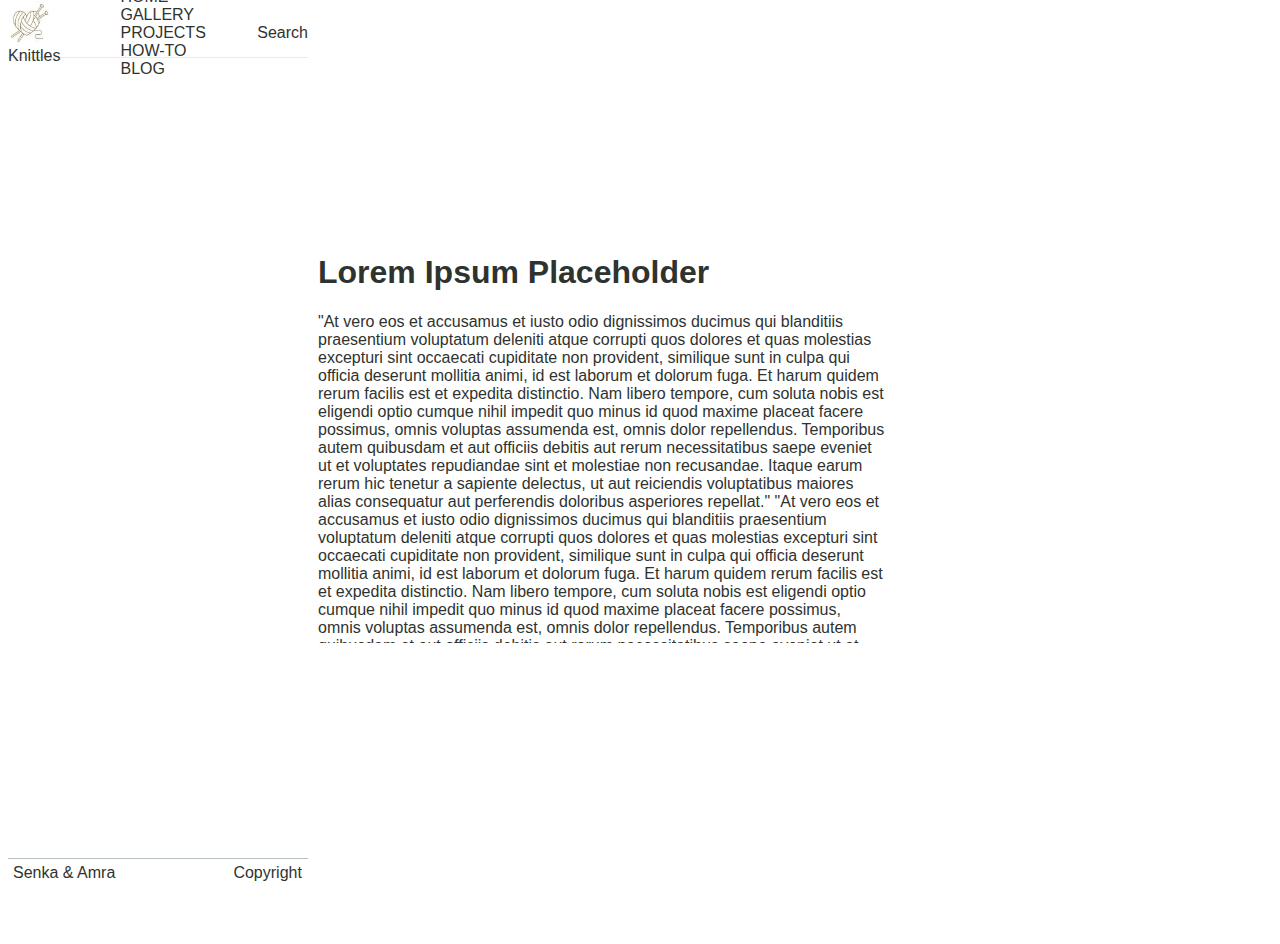
<file: knittles_v2/index.html>
<!DOCTYPE HTML>
<html>
	<head>
		<meta http-equiv="Content-Type" content="text/html; charset=UTF-8">
		<meta name="viewport" content="width=device-width, initial-scale=1">
		<title>Knittles</title>
        <link rel="stylesheet" type="text/css" media="screen" href="css/main.css">
		<link rel="icon" href="images/logo.jpg">
	</head>
	<body>
		<div class="header-grid">
			<header>
					<div id="logo">
						<img src="images/logo.jpg" alt="Knittles" height="42" width="42"> 
						<span id="logo-text"> Knittles </span>
					</div>
					<nav>
						<ul>
							<li>
								<a href="#" title="Home">Home</a>
							</li>
							<li>
								<a href="#" title="Gallery">Gallery</a>
							</li>
							<li>
								<a href="#" title="Projects">Projects</a>
							</li>
							<li>
								<a href="#" title="How-to">How-to</a>
							</li>
							<li>
								<a href="#" title="Blog">Blog</a>
							</li>
						</ul>
					</nav>
					<div id="search">
						<link rel="icon" href="icon_path" type="image/icon type">
						<span> Search </span>
					</div>
			</header>
		</div>
		<section class="hero">
			<div class="content">
			<h1> Lorem Ipsum Placeholder </h1>
			<p>
				"At vero eos et accusamus et iusto odio dignissimos ducimus qui blanditiis
				praesentium voluptatum deleniti atque corrupti quos dolores et quas molestias
				excepturi sint occaecati cupiditate non provident, similique sunt in culpa qui
				officia deserunt mollitia animi, id est laborum et dolorum fuga. Et harum quidem 
				rerum facilis est et expedita distinctio. Nam libero tempore, cum soluta nobis est
				eligendi optio cumque nihil impedit quo minus id quod maxime placeat facere possimus, 
				omnis voluptas assumenda est, omnis dolor repellendus. Temporibus autem quibusdam et 
				aut officiis debitis aut rerum necessitatibus saepe eveniet ut et voluptates repudiandae 
				sint et molestiae non recusandae. Itaque earum rerum hic tenetur a sapiente delectus, ut 
				aut reiciendis voluptatibus maiores alias consequatur aut perferendis doloribus asperiores repellat."
								
				"At vero eos et accusamus et iusto odio dignissimos ducimus qui blanditiis
				praesentium voluptatum deleniti atque corrupti quos dolores et quas molestias
				excepturi sint occaecati cupiditate non provident, similique sunt in culpa qui
				officia deserunt mollitia animi, id est laborum et dolorum fuga. Et harum quidem 
				rerum facilis est et expedita distinctio. Nam libero tempore, cum soluta nobis est
				eligendi optio cumque nihil impedit quo minus id quod maxime placeat facere possimus, 
				omnis voluptas assumenda est, omnis dolor repellendus. Temporibus autem quibusdam et 
				aut officiis debitis aut rerum necessitatibus saepe eveniet ut et voluptates repudiandae 
				sint et molestiae non recusandae. Itaque earum rerum hic tenetur a sapiente delectus, ut 
				aut reiciendis voluptatibus maiores alias consequatur aut perferendis doloribus asperiores repellat."
				
				"At vero eos et accusamus et iusto odio dignissimos ducimus qui blanditiis
				praesentium voluptatum deleniti atque corrupti quos dolores et quas molestias
				excepturi sint occaecati cupiditate non provident, similique sunt in culpa qui
				officia deserunt mollitia animi, id est laborum et dolorum fuga. Et harum quidem 
				rerum facilis est et expedita distinctio. Nam libero tempore, cum soluta nobis est
				eligendi optio cumque nihil impedit quo minus id quod maxime placeat facere possimus, 
				omnis voluptas assumenda est, omnis dolor repellendus. Temporibus autem quibusdam et 
				aut officiis debitis aut rerum necessitatibus saepe eveniet ut et voluptates repudiandae 
				sint et molestiae non recusandae. Itaque earum rerum hic tenetur a sapiente delectus, ut 
				aut reiciendis voluptatibus maiores alias consequatur aut perferendis doloribus asperiores repellat."
								
				"At vero eos et accusamus et iusto odio dignissimos ducimus qui blanditiis
				praesentium voluptatum deleniti atque corrupti quos dolores et quas molestias
				excepturi sint occaecati cupiditate non provident, similique sunt in culpa qui
				officia deserunt mollitia animi, id est laborum et dolorum fuga. Et harum quidem 
				rerum facilis est et expedita distinctio. Nam libero tempore, cum soluta nobis est
				eligendi optio cumque nihil impedit quo minus id quod maxime placeat facere possimus, 
				omnis voluptas assumenda est, omnis dolor repellendus. Temporibus autem quibusdam et 
				aut officiis debitis aut rerum necessitatibus saepe eveniet ut et voluptates repudiandae 
				sint et molestiae non recusandae. Itaque earum rerum hic tenetur a sapiente delectus, ut 
				aut reiciendis voluptatibus maiores alias consequatur aut perferendis doloribus asperiores repellat."
			</p>
			</div>
		</section>
		<footer>
			<span> Senka & Amra </span>
			<span>Copyright</span>
		</footer>
	</body>
</html>
</file>
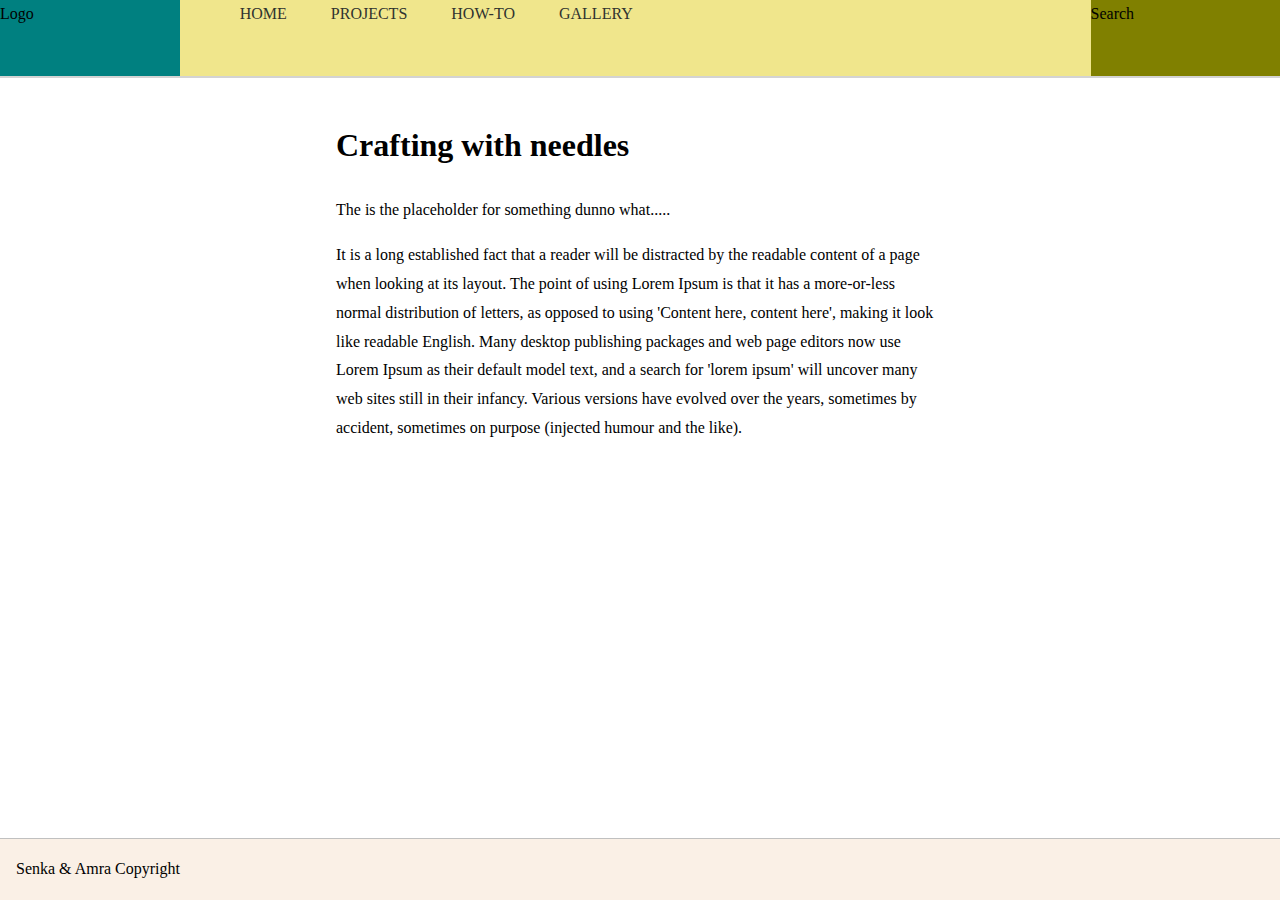
<file: knittles_v3/index.html>
<!DOCTYPE HTML>
<html>
	<head>
		<meta http-equiv="Content-Type" content="text/html; charset=UTF-8">
		<meta name="viewport" content="width=device-width, initial-scale=1">
		<title> Knittles </title>
        <link rel="stylesheet" type="text/css" media="screen" href="main.css">
		<link rel="icon" href="images/logo.jpg">
	</head>
	<body>
		<div class="wrapper">
			<header>
				<div class="header-item">
					<div id="logo">
						<span>Logo</span>
					</div>
					<nav>
						<ul>
							<li>
								<a href="#" title="Home">Home</a>
							</li>
							<li>
								<a href="#" title="Projects">Projects</a>
							</li>
							<li>
								<a href="#" title="How-to">How-to</a>
							</li>
							<li>
								<a href="#" title="Gallery">Gallery</a>
							</li>
						</ul>
					</nav>
					<div id="search">
						<span>Search</span>
					</div>
				</div>
			</header>
			<section class="page">
			
				<h1> Crafting with needles</h1>
					<p> The is the placeholder for something dunno what..... </p>
					<p>It is a long established fact that a reader will be distracted by the readable 
					content of a page when looking at its layout. The point of using Lorem Ipsum is that
					it has a more-or-less normal distribution of letters, as opposed to using 'Content here,
					content here', making it look like readable English. Many desktop publishing packages
					and web page editors now use Lorem Ipsum as their default model text, and a search for 
					'lorem ipsum' will uncover many web sites still in their infancy. Various versions have
					evolved over the years, sometimes by accident, sometimes on purpose (injected humour and the like).
					</p>
						
			</section>
			<footer> 
				<span> Senka & Amra </span>
				<span>Copyright</span>
			</footer>
		</div>
	</body>
</html>
</file>
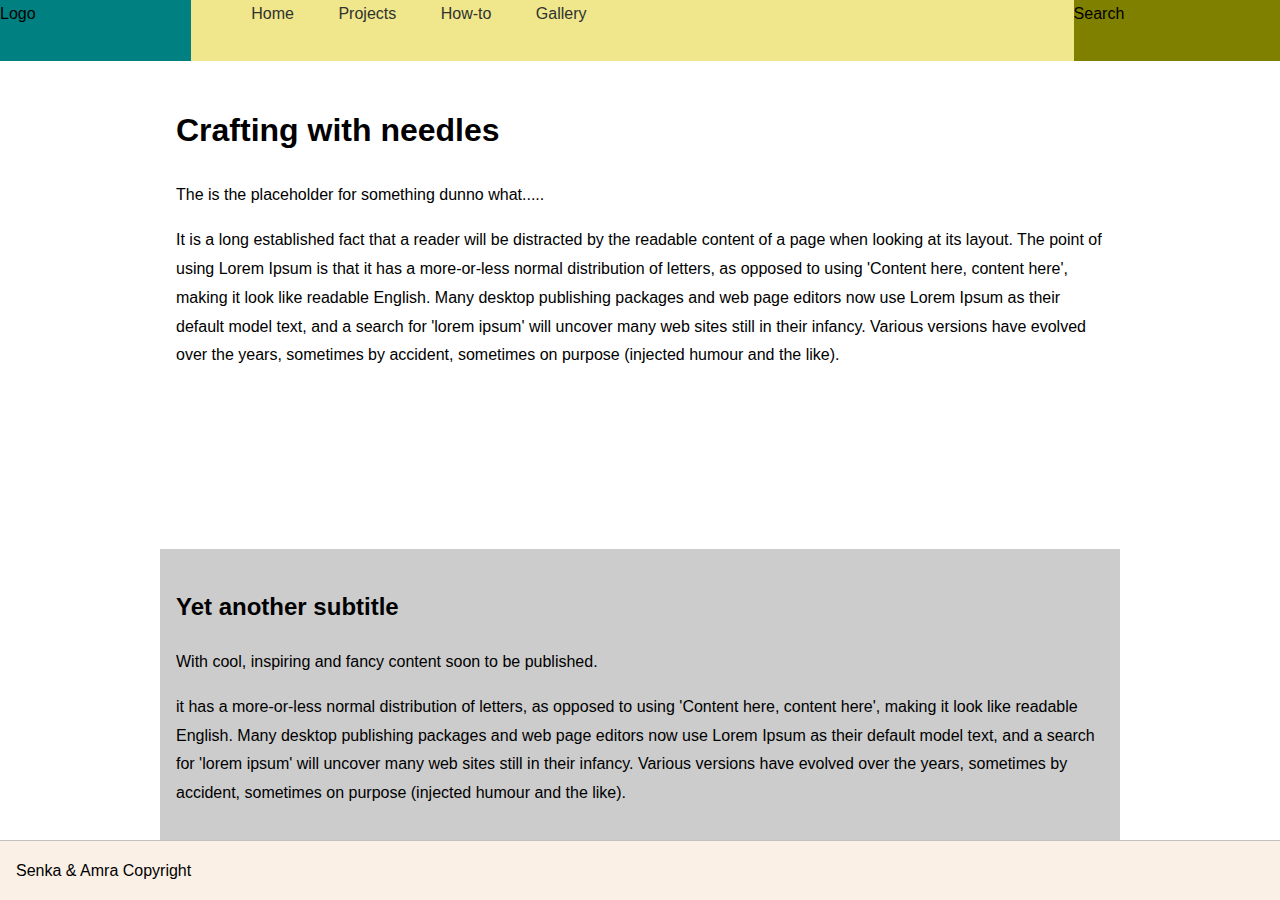
<file: knittles_v4/index.html>
<!DOCTYPE HTML>
<html>
	<head>
		<meta http-equiv="Content-Type" content="text/html; charset=UTF-8">
		<meta name="viewport" content="width=device-width, initial-scale=1">
		<title> Knittles </title>
        <link rel="stylesheet" type="text/css" media="screen" href="main.css">
		<link rel="icon" href="images/logo.jpg">
	</head>
	<body>
		<div class="wrapper">
			<header>
				<div id="headercontent">
					<div id="logo">
						<span>Logo</span>
					</div>
					<nav>
							<ul>
								<li>
									<a href="#" title="Home">Home</a>
								</li>
								<li>
									<a href="#" title="Projects">Projects</a>
								</li>
								<li>
									<a href="#" title="How-to">How-to</a>
								</li>
								<li>
									<a href="#" title="Gallery">Gallery</a>
								</li>
							</ul>
					</nav>
					<div id="search">
						<span>Search</span>
					</div>
				</div>
			</header>
			<section class="mainpage">
				<h1> Crafting with needles</h1>
					<p> The is the placeholder for something dunno what..... </p>
					<p>It is a long established fact that a reader will be distracted by the readable 
					content of a page when looking at its layout. The point of using Lorem Ipsum is that
					it has a more-or-less normal distribution of letters, as opposed to using 'Content here,
					content here', making it look like readable English. Many desktop publishing packages
					and web page editors now use Lorem Ipsum as their default model text, and a search for 
					'lorem ipsum' will uncover many web sites still in their infancy. Various versions have
					evolved over the years, sometimes by accident, sometimes on purpose (injected humour and the like).
					</p>
			</section>
			<section class="morecontent">
				<h2> Yet another subtitle </h2>
					<p>With cool, inspiring and fancy content soon to be published. </p>
					<p>it has a more-or-less normal distribution of letters, as opposed to using 'Content here,
						content here', making it look like readable English. Many desktop publishing packages
						and web page editors now use Lorem Ipsum as their default model text, and a search for 
						'lorem ipsum' will uncover many web sites still in their infancy. Various versions have
						evolved over the years, sometimes by accident, sometimes on purpose (injected humour and the like).
					</p>
			</section>
			<footer> 
				<span> Senka & Amra </span>
				<span>Copyright</span>
			</footer>
		</div>
	</body>
</html>
</file>
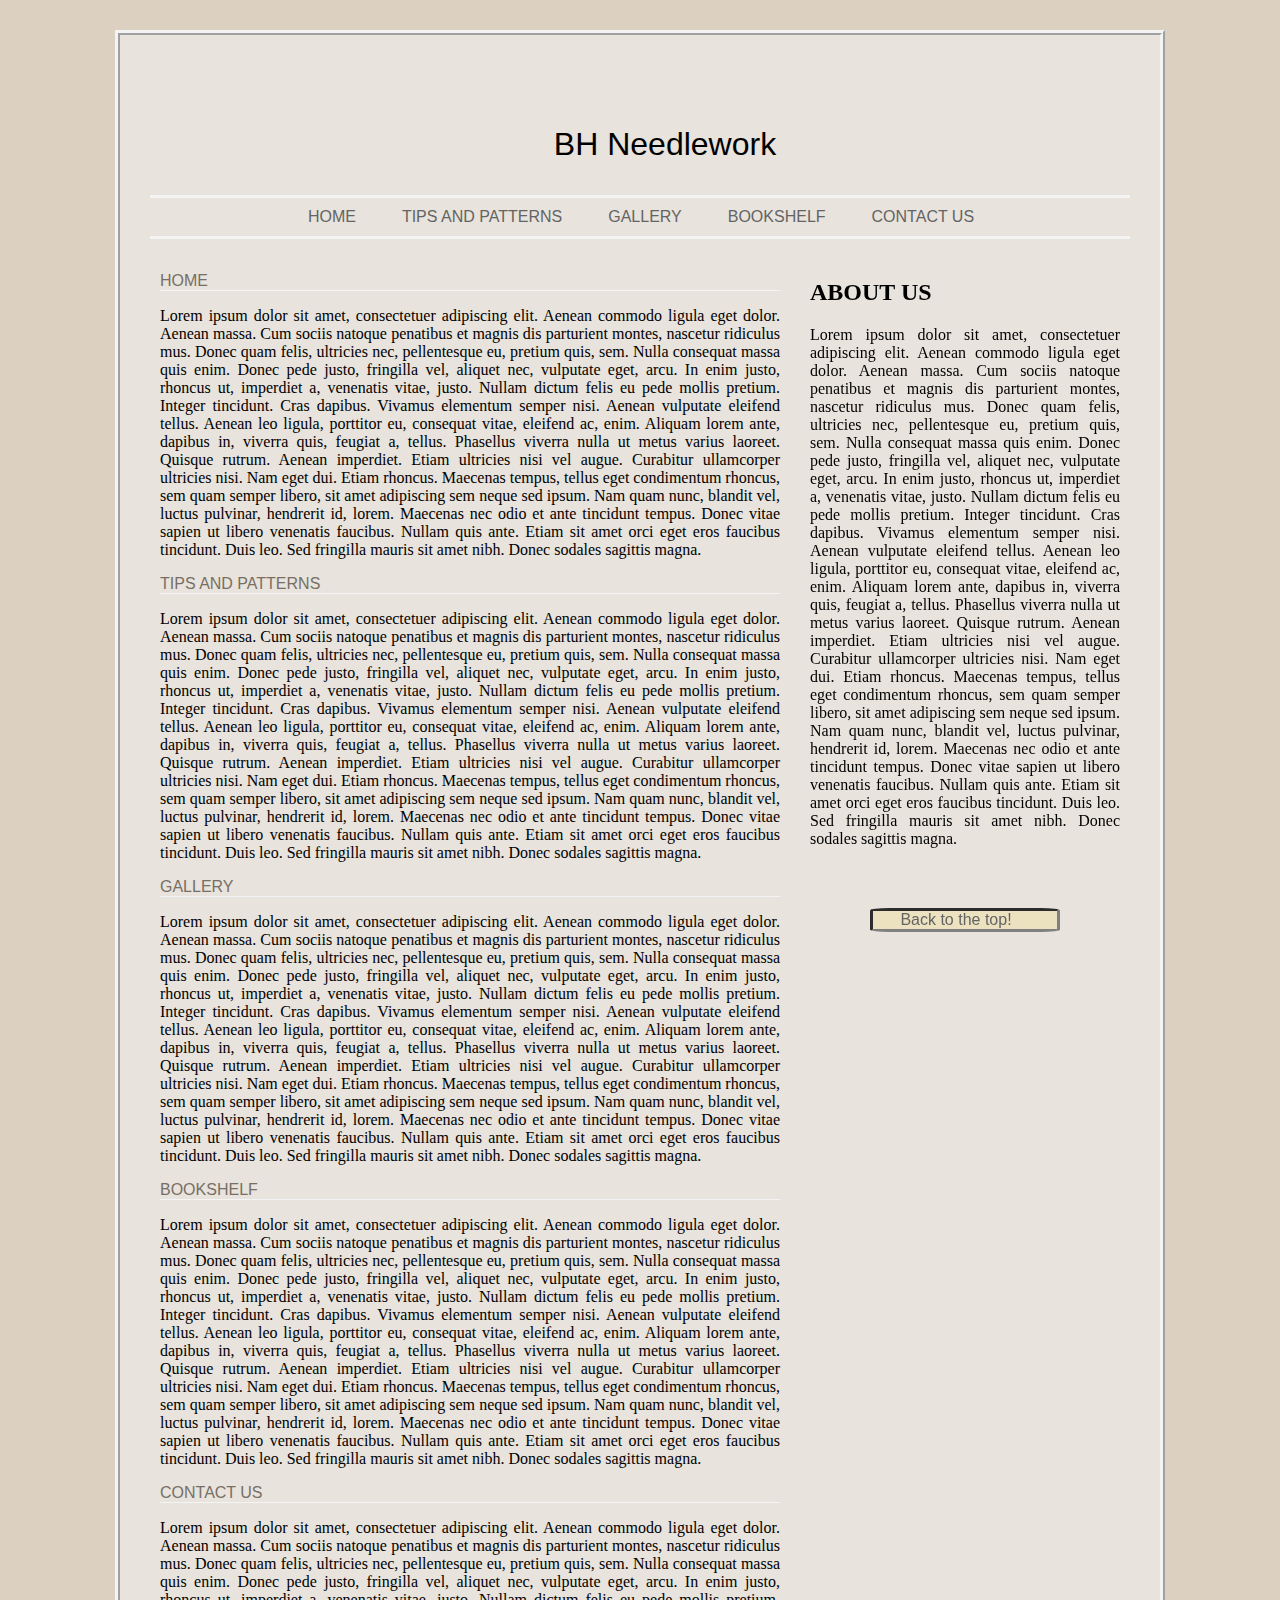
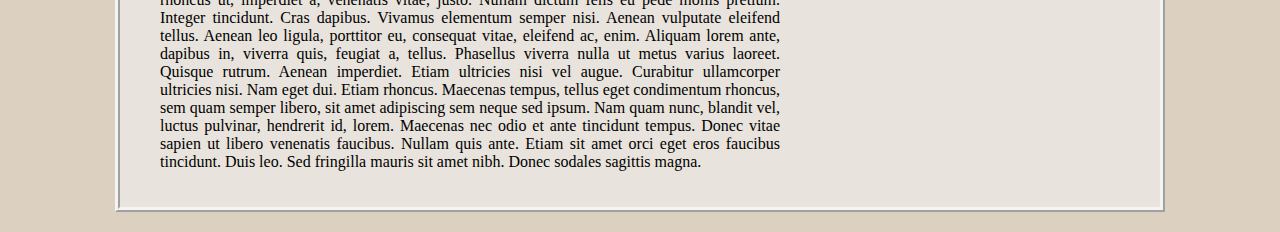
<file: index_v2.html>
<!DOCTYPE html>
<!---- -->
<!-- overflow je bitan da djeca ne bi ispadala iz roditelja, tj .sadrzaj, .lijevo, .desno divs is .wrapper diva -->
<!-- HTML stil komentara smeta unutar style tagova -->
<html>
<head>
<meta charset="utf-8">
<title>BH Needlework</title>
<style>
body{
	background-color: rgb(220,208, 192);
	margin: 30px 0 20px 0;
	padding: 0;
}

.wrapper{
	width: 1000px;
	margin: 0px auto;
	padding: 20px;
	text-align: justify;
	border-color: rgb(244,244,244);
	border-style: ridge;
	border-width: 5px;
	background-color: rgb(232, 227, 220);
	overflow: hidden; 
}

h1{
	font-family: "Comic Sans MS", cursive, sans-serif;
	font-style: normal;
	font-size: 2em;
	font-weight: normal;
	<!-- color: rgb(119, 111, 101);  ---> 
	color: rgb(65, 65, 65);
}

.zaglavlje{
	padding: 50px 0px 10px 50px;
	text-align: center;
}

.menu{
	border-bottom: 3px solid rgb(244,244,244); 
	border-top: 3px solid rgb(244,244,244);
	margin-left: 10px;
	margin-right: 10px;
	padding: 10px 20px 10px 20px;
}

.menu ul {
	margin: 0px;
	padding: 0 0 0 20px;
	list-style: none;
	text-align: center;
}

.menu li {
	display: inline;
}

.menu a{
	text-decoration: none;
	color: rgb(100,100,100);
	font-family: "Comic Sans MS", cursive, sans-serif;
	font-style: normal;
	font-size: 1em;
	padding: 14px 30px 10px 12px; 
	
}

.sadrzaj{
	width: 1000px;
	margin: 0px auto;
	padding-top: 20px;
	overflow: hidden;
}

.lijevo{
	padding: 0px 10px 0px 20px;
	float: left;
	width: 620px;
}

.lijevo h2{
	font-family: "Comic Sans MS", cursive, sans-serif;
	font-style: normal;
	font-size: 1em;
	font-weight: normal;
	color: rgb(119, 111, 101);
	border-bottom: 1px solid rgb(244,244,244); 
}
 
.desno{
	padding: 0px 20px 0px 10px;
	float: right;
	width: 310px;
	overflow: hidden;
}

.fixed{
	position: fixed;
	width: 310px;
}
.dugme{
	border: 3px inset grey;
	border-radius: 10%;
	background-color: rgb(237, 226, 192);
	text-align: center;
	margin: 60px;
	margin-bottom: 60px;
}
.dugme:hover{
	border: 3px onset rgb(192, 178, 131);
	border-radius: 10%;
	background-color: lightgrey;
	text-align: center;
	margin: 60px;
	margin-bottom: 60px;
}

.dugme:active{
	border: 3px onset rgb(192, 178, 131);
	border-radius: 10%;
	background-color: rgb(237, 226, 192);
	text-align: center;
	margin: 60px;
	margin-bottom: 60px;
}

.dugme a{
	text-decoration: none;
	color: rgb(100,100,100);
	font-family: "Comic Sans MS", cursive, sans-serif;
	font-style: normal;
	font-size: 1em;
	padding: 14px 30px 10px 12px; 
}


</style>
</head>
<body>
	<div class="wrapper">
		<div class="zaglavlje">
			<h1 id="pocetak">BH Needlework </h1>
		</div>
		<div class="menu">
			<ul>
				<li><a href="#home">HOME</a></li>
				<li><a href="#tipsnpatt">TIPS AND PATTERNS</a></li>
				<li><a href="#gallery">GALLERY</a></li>
				<li><a href="#bookshelf">BOOKSHELF</a></li>
				<li><a href="#contactus">CONTACT US</a></li>
			</ul>
		</div>
		<div class="sadrzaj">
			<div class="lijevo">
				<h2 id="home">HOME</h2>
				<p>Lorem ipsum dolor sit amet, consectetuer adipiscing elit. Aenean commodo ligula eget dolor. Aenean massa. Cum sociis natoque penatibus et magnis dis parturient montes, nascetur ridiculus mus. Donec quam felis, ultricies nec, pellentesque eu, pretium quis, sem. Nulla consequat massa quis enim. Donec pede justo, fringilla vel, aliquet nec, vulputate eget, arcu. In enim justo, rhoncus ut, imperdiet a, venenatis vitae, justo. Nullam dictum felis eu pede mollis pretium. Integer tincidunt. Cras dapibus. Vivamus elementum semper nisi. Aenean vulputate eleifend tellus. Aenean leo ligula, porttitor eu, consequat vitae, eleifend ac, enim. Aliquam lorem ante, dapibus in, viverra quis, feugiat a, tellus. Phasellus viverra nulla ut metus varius laoreet. Quisque rutrum. Aenean imperdiet. Etiam ultricies nisi vel augue. Curabitur ullamcorper ultricies nisi. Nam eget dui. Etiam rhoncus. Maecenas tempus, tellus eget condimentum rhoncus, sem quam semper libero, sit amet adipiscing sem neque sed ipsum. Nam quam nunc, blandit vel, luctus pulvinar, hendrerit id, lorem. Maecenas nec odio et ante tincidunt tempus. Donec vitae sapien ut libero venenatis faucibus. Nullam quis ante. Etiam sit amet orci eget eros faucibus tincidunt. Duis leo. Sed fringilla mauris sit amet nibh. Donec sodales sagittis magna. </p>
				<h2 id="tipsnpatt">TIPS AND PATTERNS</h2>
				<p>Lorem ipsum dolor sit amet, consectetuer adipiscing elit. Aenean commodo ligula eget dolor. Aenean massa. Cum sociis natoque penatibus et magnis dis parturient montes, nascetur ridiculus mus. Donec quam felis, ultricies nec, pellentesque eu, pretium quis, sem. Nulla consequat massa quis enim. Donec pede justo, fringilla vel, aliquet nec, vulputate eget, arcu. In enim justo, rhoncus ut, imperdiet a, venenatis vitae, justo. Nullam dictum felis eu pede mollis pretium. Integer tincidunt. Cras dapibus. Vivamus elementum semper nisi. Aenean vulputate eleifend tellus. Aenean leo ligula, porttitor eu, consequat vitae, eleifend ac, enim. Aliquam lorem ante, dapibus in, viverra quis, feugiat a, tellus. Phasellus viverra nulla ut metus varius laoreet. Quisque rutrum. Aenean imperdiet. Etiam ultricies nisi vel augue. Curabitur ullamcorper ultricies nisi. Nam eget dui. Etiam rhoncus. Maecenas tempus, tellus eget condimentum rhoncus, sem quam semper libero, sit amet adipiscing sem neque sed ipsum. Nam quam nunc, blandit vel, luctus pulvinar, hendrerit id, lorem. Maecenas nec odio et ante tincidunt tempus. Donec vitae sapien ut libero venenatis faucibus. Nullam quis ante. Etiam sit amet orci eget eros faucibus tincidunt. Duis leo. Sed fringilla mauris sit amet nibh. Donec sodales sagittis magna. </p>
				<h2 id="gallery">GALLERY</h2>
				<p>Lorem ipsum dolor sit amet, consectetuer adipiscing elit. Aenean commodo ligula eget dolor. Aenean massa. Cum sociis natoque penatibus et magnis dis parturient montes, nascetur ridiculus mus. Donec quam felis, ultricies nec, pellentesque eu, pretium quis, sem. Nulla consequat massa quis enim. Donec pede justo, fringilla vel, aliquet nec, vulputate eget, arcu. In enim justo, rhoncus ut, imperdiet a, venenatis vitae, justo. Nullam dictum felis eu pede mollis pretium. Integer tincidunt. Cras dapibus. Vivamus elementum semper nisi. Aenean vulputate eleifend tellus. Aenean leo ligula, porttitor eu, consequat vitae, eleifend ac, enim. Aliquam lorem ante, dapibus in, viverra quis, feugiat a, tellus. Phasellus viverra nulla ut metus varius laoreet. Quisque rutrum. Aenean imperdiet. Etiam ultricies nisi vel augue. Curabitur ullamcorper ultricies nisi. Nam eget dui. Etiam rhoncus. Maecenas tempus, tellus eget condimentum rhoncus, sem quam semper libero, sit amet adipiscing sem neque sed ipsum. Nam quam nunc, blandit vel, luctus pulvinar, hendrerit id, lorem. Maecenas nec odio et ante tincidunt tempus. Donec vitae sapien ut libero venenatis faucibus. Nullam quis ante. Etiam sit amet orci eget eros faucibus tincidunt. Duis leo. Sed fringilla mauris sit amet nibh. Donec sodales sagittis magna. </p>
				<h2 id="bookshelf">BOOKSHELF</h2>
				<p>Lorem ipsum dolor sit amet, consectetuer adipiscing elit. Aenean commodo ligula eget dolor. Aenean massa. Cum sociis natoque penatibus et magnis dis parturient montes, nascetur ridiculus mus. Donec quam felis, ultricies nec, pellentesque eu, pretium quis, sem. Nulla consequat massa quis enim. Donec pede justo, fringilla vel, aliquet nec, vulputate eget, arcu. In enim justo, rhoncus ut, imperdiet a, venenatis vitae, justo. Nullam dictum felis eu pede mollis pretium. Integer tincidunt. Cras dapibus. Vivamus elementum semper nisi. Aenean vulputate eleifend tellus. Aenean leo ligula, porttitor eu, consequat vitae, eleifend ac, enim. Aliquam lorem ante, dapibus in, viverra quis, feugiat a, tellus. Phasellus viverra nulla ut metus varius laoreet. Quisque rutrum. Aenean imperdiet. Etiam ultricies nisi vel augue. Curabitur ullamcorper ultricies nisi. Nam eget dui. Etiam rhoncus. Maecenas tempus, tellus eget condimentum rhoncus, sem quam semper libero, sit amet adipiscing sem neque sed ipsum. Nam quam nunc, blandit vel, luctus pulvinar, hendrerit id, lorem. Maecenas nec odio et ante tincidunt tempus. Donec vitae sapien ut libero venenatis faucibus. Nullam quis ante. Etiam sit amet orci eget eros faucibus tincidunt. Duis leo. Sed fringilla mauris sit amet nibh. Donec sodales sagittis magna. </p>
				<h2 id="contactus">CONTACT US</h2>
				<p>Lorem ipsum dolor sit amet, consectetuer adipiscing elit. Aenean commodo ligula eget dolor. Aenean massa. Cum sociis natoque penatibus et magnis dis parturient montes, nascetur ridiculus mus. Donec quam felis, ultricies nec, pellentesque eu, pretium quis, sem. Nulla consequat massa quis enim. Donec pede justo, fringilla vel, aliquet nec, vulputate eget, arcu. In enim justo, rhoncus ut, imperdiet a, venenatis vitae, justo. Nullam dictum felis eu pede mollis pretium. Integer tincidunt. Cras dapibus. Vivamus elementum semper nisi. Aenean vulputate eleifend tellus. Aenean leo ligula, porttitor eu, consequat vitae, eleifend ac, enim. Aliquam lorem ante, dapibus in, viverra quis, feugiat a, tellus. Phasellus viverra nulla ut metus varius laoreet. Quisque rutrum. Aenean imperdiet. Etiam ultricies nisi vel augue. Curabitur ullamcorper ultricies nisi. Nam eget dui. Etiam rhoncus. Maecenas tempus, tellus eget condimentum rhoncus, sem quam semper libero, sit amet adipiscing sem neque sed ipsum. Nam quam nunc, blandit vel, luctus pulvinar, hendrerit id, lorem. Maecenas nec odio et ante tincidunt tempus. Donec vitae sapien ut libero venenatis faucibus. Nullam quis ante. Etiam sit amet orci eget eros faucibus tincidunt. Duis leo. Sed fringilla mauris sit amet nibh. Donec sodales sagittis magna. </p>
			</div>
			<div class="desno">
				<div class="fixed">
					<h2>ABOUT US</h2>
					<p>Lorem ipsum dolor sit amet, consectetuer adipiscing elit. Aenean commodo ligula eget dolor. Aenean massa. Cum sociis natoque penatibus et magnis dis parturient montes, nascetur ridiculus mus. Donec quam felis, ultricies nec, pellentesque eu, pretium quis, sem. Nulla consequat massa quis enim. Donec pede justo, fringilla vel, aliquet nec, vulputate eget, arcu. In enim justo, rhoncus ut, imperdiet a, venenatis vitae, justo. Nullam dictum felis eu pede mollis pretium. Integer tincidunt. Cras dapibus. Vivamus elementum semper nisi. Aenean vulputate eleifend tellus. Aenean leo ligula, porttitor eu, consequat vitae, eleifend ac, enim. Aliquam lorem ante, dapibus in, viverra quis, feugiat a, tellus. Phasellus viverra nulla ut metus varius laoreet. Quisque rutrum. Aenean imperdiet. Etiam ultricies nisi vel augue. Curabitur ullamcorper ultricies nisi. Nam eget dui. Etiam rhoncus. Maecenas tempus, tellus eget condimentum rhoncus, sem quam semper libero, sit amet adipiscing sem neque sed ipsum. Nam quam nunc, blandit vel, luctus pulvinar, hendrerit id, lorem. Maecenas nec odio et ante tincidunt tempus. Donec vitae sapien ut libero venenatis faucibus. Nullam quis ante. Etiam sit amet orci eget eros faucibus tincidunt. Duis leo. Sed fringilla mauris sit amet nibh. Donec sodales sagittis magna. </p>
					<p class="dugme"><a href="#pocetak">Back to the top!</a></p>
				</div>
			</div>
			
	</div>
	
</body>
</html>
</file>
<file: knittles_v2/css/main.css>
body, html {
	height: 100vh;
}
body{
	font-family: sans-serif;
	color: #2f332f;
	display: grid;
	grid-template-rows: auto 50px;
	grid-template-columns: 300px 1fr;
	grid-template-areas: 
		"header bottom"
		"logo right"
	height: 100vh;
}

.header-grid {
	display: grid;
	grid-template-rows: 50px;
	
}

header {
	display: flex;
	align-items: center;
	justify-content: center;
	background-color: white;
	background-image: url(../images/line.svg);
}

header#logo {
	grid-area: logo;
}

header nav {
	grid-area: right;
}
/*
header {
	background-image: url(../images/line.svg);
	display: grid;
	grid-template-columns: 15% 70% 15%;
	grid-template-rows: 51px;
	position: fixed;
	background-color: white;
	top: 0;
	width: 100%;
	z-index: 1;
}*/
	
nav {
	display: flex;
	align-items: center;
}
a {
	text-decoration: none;
	color: #2f332f;
	text-transform: uppercase;
}

nav ul li {
	display: inline-block; 
	padding: 0;
	position: apsolute;
	height: 100%
}
nav ul li a {
	padding: 0 20px;
	height: 100%;
	display: block;
}

nav ul li a:hover {
	background-image: url(../images/highlight.svg);
}

ul {
	list-style-type: none;
	height: 100%;
	position: apsolute;
	
}


.hero {
	overflow: auto;
	display: grid;
	grid-template-columns: 60%;
	grid-template-rows: 400px;
	top: 100px;
	padding: 10px;
	margin: auto;
}

footer {
	background-color: #FFFFFF;
	border-style: solid;
	border-width: 1px 0 0 0;
	border-color: #b6c2b6;
	padding: 5px 5px;
	display: grid;
	grid-template-columns: 76% auto;
	grid-template-rows: 80px;
	bottom: 0;
}
</file>
<file: knittles_v3/main.css>
html body {
	height: 100vh;
}
body {
	font-size: 1rem;
	line-height: 1.8;
	padding: 0;
	margin: 0;
}
* {
  box-sizing: border-box;
}
.wrapper {
	display: grid;
	grid-template: 5rem 1fr auto/1fr repeat(6, minmax(auto, 10rem)) 1fr;
	grid-template-areas: 
		". . . . . . . ."
		"side-left main main main main main side-right"
		"footer . . . . . . .";
	min-height: 100vh;
}

header {
	grid-area: 1 / 1 / span 1 / span 8;
	order: 1;
}

.header-item {
	display: flex;
	width: 100%;
	height: 4.9rem;
	top: 0;
    left: 0;
    right: 0;
	z-index: 1;
	position: fixed;
	border-bottom: 2px solid lightgrey;
	
}
#logo {
	background-color: teal;
	display: box;
	flex-grow: 1;
}

nav {
	display: flex;
	align-items: center;
	background-color: khaki;
	flex-grow: 3;
}

#search {
	background-color: olive;
	flex-grow: 1;
}

.page {
	order: 2;
	padding: 1rem;
	background-color: #fff;
	grid-area: 2 / 3 / span 1 / span 4;
}

footer {
  order: 3;
  padding: 1rem;
  border-top: 1px solid Silver;
  grid-area: 3 / 1 / span 1 / span 8;
  background-color: Linen;
}

ul {
	list-style-type: none;
	height: 100%;
	position: apsolute;
	
}

a {
	text-decoration: none;
	color: #2f332f;
	text-transform: uppercase;
	
}
nav ul li {
	display: inline-block; 
	padding: 0;
	position: apsolute;
	height: 100%
}
nav ul li a {
	padding: 0 20px;
	height: 100%;
	display: block;
}

nav ul li a:hover {
 border-bottom: 2px solid purple;
}
</file>
<file: knittles_v4/main.css>
html body {
	height: 100vh;
}
body {
	font-size: 1rem;
	line-height: 1.8;
	padding: 0;
	margin: 0;
	font-family: 'Open Sans', sans-serif; 
}
* {
  box-sizing: border-box;
}
.wrapper {
	display: grid;
	grid-template-columns: repeat(8, 1fr);
	/*grid-template-rows: 65px calc(2fr-60px) 1fr 60px;*/
	grid-template-rows: 65px 1fr auto 60px;
	grid-template-areas: 
		". . . . . . . ."
		"side-left main main main main main main side-right"
		". . . . . . . ."
		"footer . . . . . . .";
	min-height: 100vh;
}

header {
	grid-area: 1 / 1 / span 1 / span 8;
	order: 1;
}

#headercontent {
	display: flex;
	/*position: fixed;*/
	position: fixed;
	z-index: 1;
	flex: 1;
	top: 0;
	right: 0;
	left: 0;
	justify-content: center;
}

#logo {
	background-color: teal;
	display: box;
	flex-grow: 1;
}

nav {
	display: inline-flex;
	align-items: center;
	background-color: khaki;
	flex-grow: 3;
	
}

#search {
	background-color: olive;
	flex-grow: 1;
	
}

.mainpage {
	padding: 1rem;
	background-color: #fff;
	grid-area: 2 / 2 / span 1 / span 6;
	order: 2;
}

.morecontent {
	padding: 1rem;
	background-color: 	#cccccc;
	grid-area: 3 / 2 / span 1 / span 6;
	order: 3;
}
footer {
  padding: 1rem;
  border-top: 1px solid Silver;
  grid-area: 4 / 1 / span 1 / span 8;
  background-color: Linen;
  order: 4;
}

ul {
	list-style-type: none;
	height: 100%;
	position: apsolute;
	
}

a {
	text-decoration: none;
	color: #2f332f;
}
nav ul li {
	display: inline-block; 
	padding: 0;
	position: apsolute;
	height: 100%
}
nav ul li a {
	padding: 0 20px;
	height: 100%;
	display: block;
}

nav ul li a:hover {
 /*border-bottom: 2px solid purple;*/
}
</file>
